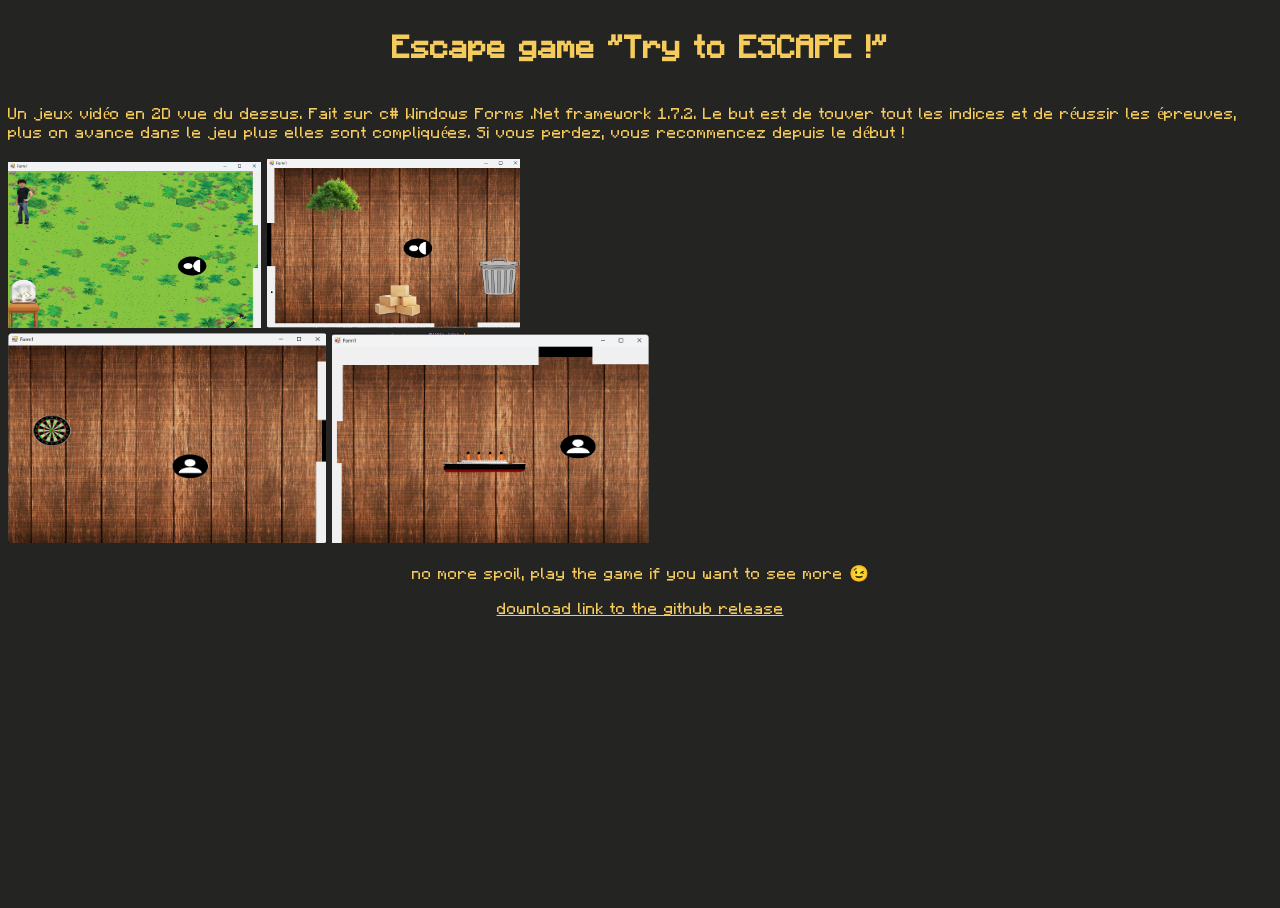
<file: EscapeGame.html>
<!DOCTYPE html>
<html lang="fr">
<head>
    <meta name="viewport" content="width=device-width, initial-scale=1" />
    <style>
        @font-face {
            font-family: Minecraft ;
            src: url(MinecraftRegular-Bmg3.otf);
        }
        html{
            height: 100%;
        }
        body {
            background-color: #242423;
            color: #F5CB5C;
            font-family: Minecraft;
            display: flex;
            height: 100%;
            flex-direction: column;
            align-items: center;
        }
        a {
            color: #F5CB5C;
        }
        .Images {
            display: flex;
            flex-direction: column;
            width: 100%;
        }
        img {
            width: 20% 
        }
        .Grp1 {
            width: 100%;
        }
        .Grp2 {
            width: max-content;
            height:max-content;
        }
    </style>
    <title >Escape Game</title>
</head>
    <body>
    <h1 id = "titre">Escape game "Try to ESCAPE !"</h1>
    <p>Un jeux vidéo en 2D vue du dessus. Fait sur c# Windows Forms .Net framework 1.7.2. Le but est de touver tout les indices et de réussir les épreuves, plus on avance dans le jeu plus elles sont compliquées. Si vous perdez, vous recommencez depuis le début !</p>
    <div class="Images">
        <div class="Grp1">
            <img src="Capture d'écran 2026-01-15 201655.png" alt="First Room">
            <img src="Capture d’écran 2026-01-15 203133.png" alt="Second Room">
        </div>
        <div class="Grp2">
            <img src="Capture d’écran 2026-01-15 203431.png" alt="Fourth Room" >
            <img src="Capture d’écran 2026-01-15 203207.png" alt="Third Room" >
        </div>
    </div>
    <p>no more spoil, play the game if you want to see more 😉</p>
    <a href="https://github.com/HOPPhugo/Try_To_ESCAPE_-GAME/releases/download/1.1/game.zip">download link to the github release</a>
</body>
</html>
</file>
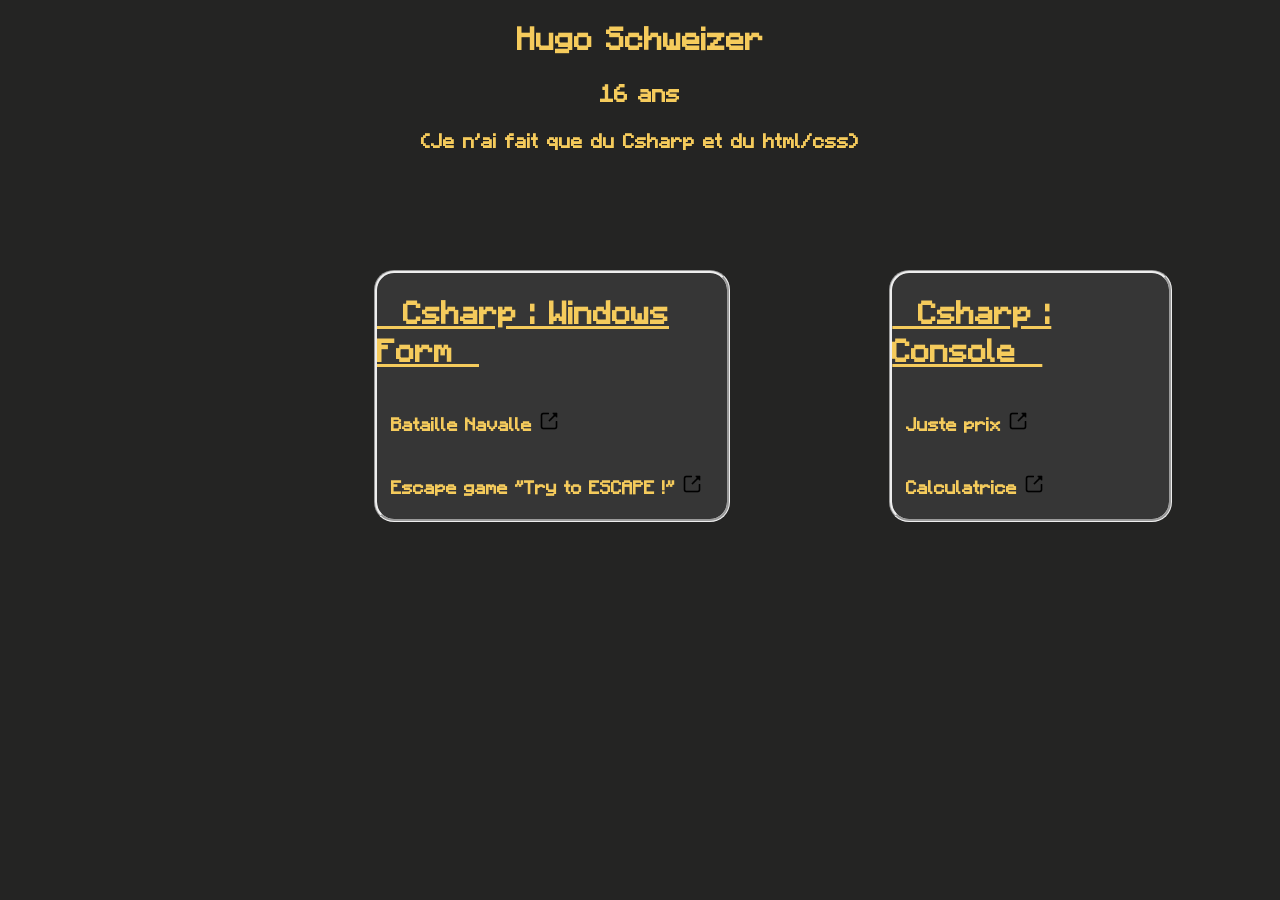
<file: HTML site 1.html>
<!DOCTYPE html>
<html>
    <head>
        <link rel="stylesheet" href="CSS site 1.css">
        <style>
        a {
            text-decoration: none;
            color: #F5CB5C;
        }
        img{
            width: 20px
        }

        </style>
    </head>
    <body>
        <div class = "Tout">

            <div class ="infos">
    
                <h1 id ="name">Hugo Schweizer</h1>
                <h2 id ="age">16 ans</h2>
                <h2 id ="par">(Je n'ai fait que du Csharp et du html/css)</h2>
            </div>
            <div class = "Languages">
            
                <div class="CsharpF">
                        <h1 id ="codes">&nbsp;&nbsp;Csharp : Windows Form&nbsp;&nbsp;</h1>
                        <a href="BatailleNavale.html"> <h3 id ="Batailles Navalles">&nbsp;&nbsp;Bataille Navalle&nbsp;<img src="externe.png"></h3> </a> 
                        <a href="EscapeGame.html"> <h3 id ="EscapeGM">&nbsp;&nbsp;Escape game "Try to ESCAPE !"&nbsp;<img src="externe.png"></h3></a> 
                </div>
                <div class = "CsharpC">
                        <h1 id ="Console">&nbsp;&nbsp;Csharp : Console&nbsp;&nbsp;</h1>
                        <a href="JustePrix.html"><h3 id="juste prix">&nbsp;&nbsp;Juste prix&nbsp;<img src="externe.png"></h3></a> 
                        <a href="Calculatrice.html"><h3 id ="Calculatrice">&nbsp;&nbsp;Calculatrice&nbsp;<img src="externe.png"></h3></a> 
                </div>
            </div>
        </div>

    </body>
</html>
</file>
<file: CSS site 1.css>
@font-face {
    font-family: Minecraft ;
    src: url(MinecraftRegular-Bmg3.otf);
}
body {
    background-color: #242423;
    color: #F5CB5C;
    font-family: Minecraft
}
.infos {
    text-align: center;
}
#par {
    font-size: 20px;
}
.Languages {
    display: flex;
    flex-direction: row;
    padding: 100px;
}
.CsharpF {
    margin-left: 25%;
    display: flex;
    flex-direction: column;
    justify-content: flex-start;
    background-color:#363636;
    border-radius: 20px;
    border-style:groove;
    
}
.CsharpC {
    margin-left: 15%;
    display: flex;
    flex-direction: column;
    justify-content: flex-start;
    background-color:#363636;
    border-radius: 20px;
    border-style:groove;
}
#codes {
    text-decoration:underline;
}
#Console {
    
    text-decoration:underline;
}
</file>
